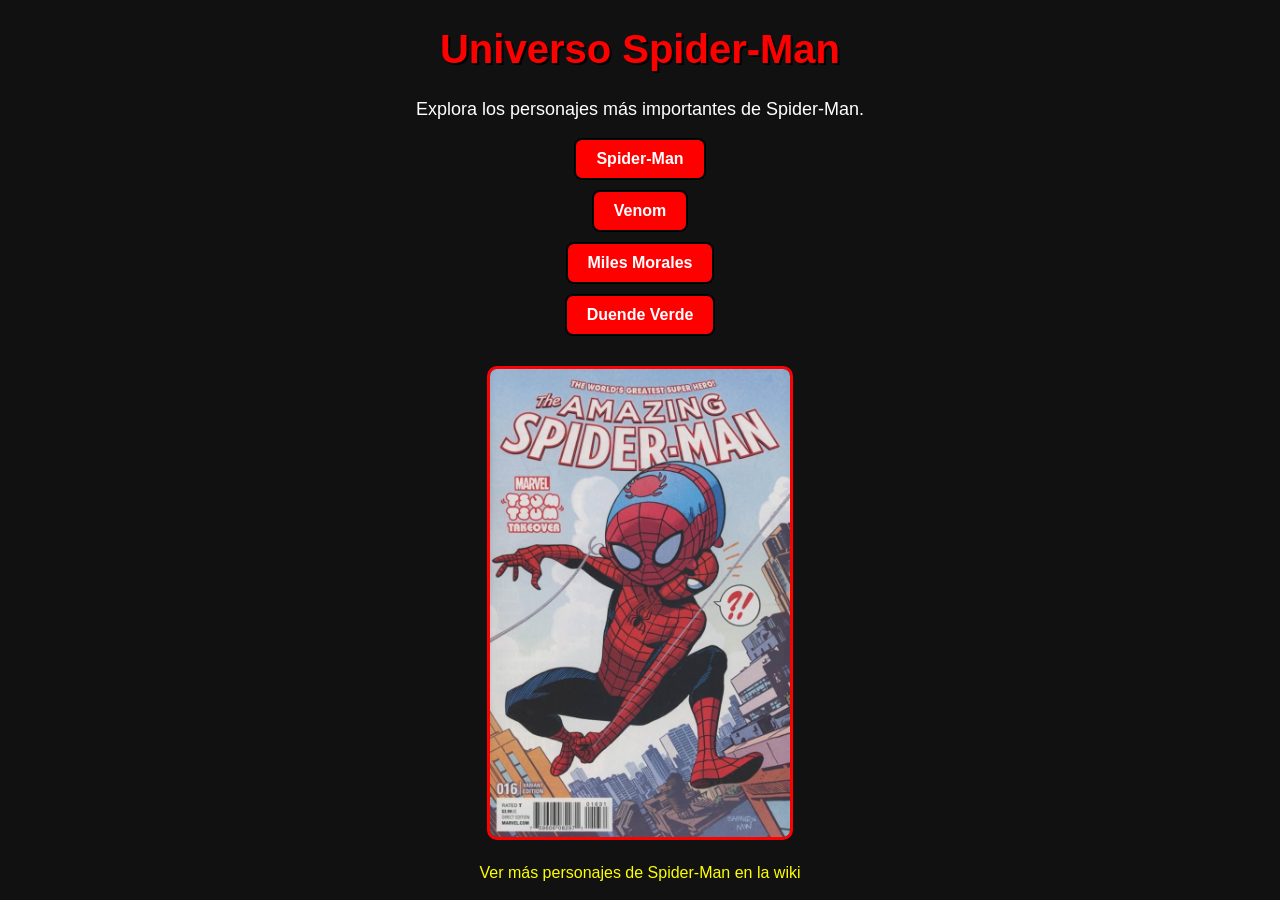
<file: index.html>
<!DOCTYPE html>
<html>
    <head>
        <meta charset="UTF-8">
        <title>Personajes de Spider-Man</title>
        <link rel="stylesheet" href="styles.CSS">
    </head>
    <body>

    <h1>Universo Spider-Man</h1>

    <p>Explora los personajes más importantes de Spider-Man.</p>

    <ul>
        <li><a href="spiderman.html">Spider-Man</a></li>
        <li><a href="venom.html">Venom</a></li>
        <li><a href="miles.html">Miles Morales</a></li>
        <li><a href="duende.html">Duende Verde</a></li>
    </ul>

    <img src="spiderman.jpg" width="300">
    <br>

    <a href="https://es.wikipedia.org/wiki/Anexo:Personajes_de_Spider-Man" target="_blank">
        Ver más personajes de Spider-Man en la wiki
    </a>

    </body>
</html>
</file>
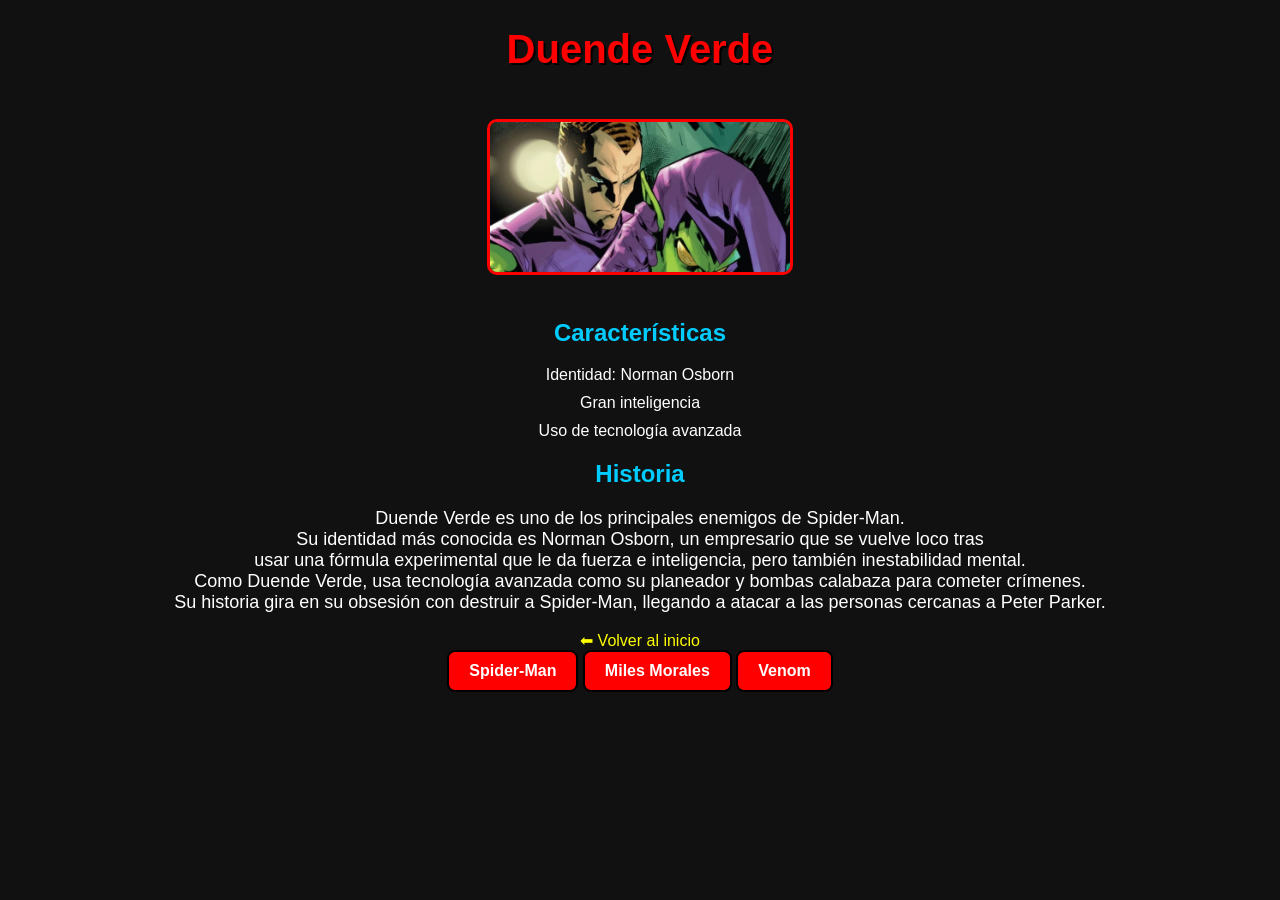
<file: duende.html>
<!DOCTYPE html>
<html>
<head>
    <meta charset="UTF-8">
    <title>Duende Verde</title>
    <link rel="stylesheet" href="styles.CSS">
</head>
<body>

    <h1>Duende Verde</h1>

    <img src="duende.jpg" width="300">

    <h2>Características</h2>
    <ul>
        <li>Identidad: Norman Osborn</li>
        <li>Gran inteligencia</li>
        <li>Uso de tecnología avanzada</li>
    </ul>

    <h2>Historia</h2>
    <p>Duende Verde es uno de los principales enemigos de Spider-Man.<br>Su identidad más conocida es Norman Osborn, un empresario que se vuelve loco tras <br>usar una fórmula experimental que le da fuerza e inteligencia, pero también inestabilidad mental.<br>Como Duende Verde, usa tecnología avanzada como su planeador y bombas calabaza para cometer crímenes.<br> Su historia gira en su obsesión con destruir a Spider-Man, llegando a atacar a las personas cercanas a Peter Parker.</p>

    <a href="index.html">⬅ Volver al inicio</a>
    <nav>
        <a href="spiderman.html">Spider-Man</a>
        <a href="miles.html">Miles Morales</a>
        <a href="venom.html">Venom</a>
    </nav>
    

    </body>
</html>
</file>
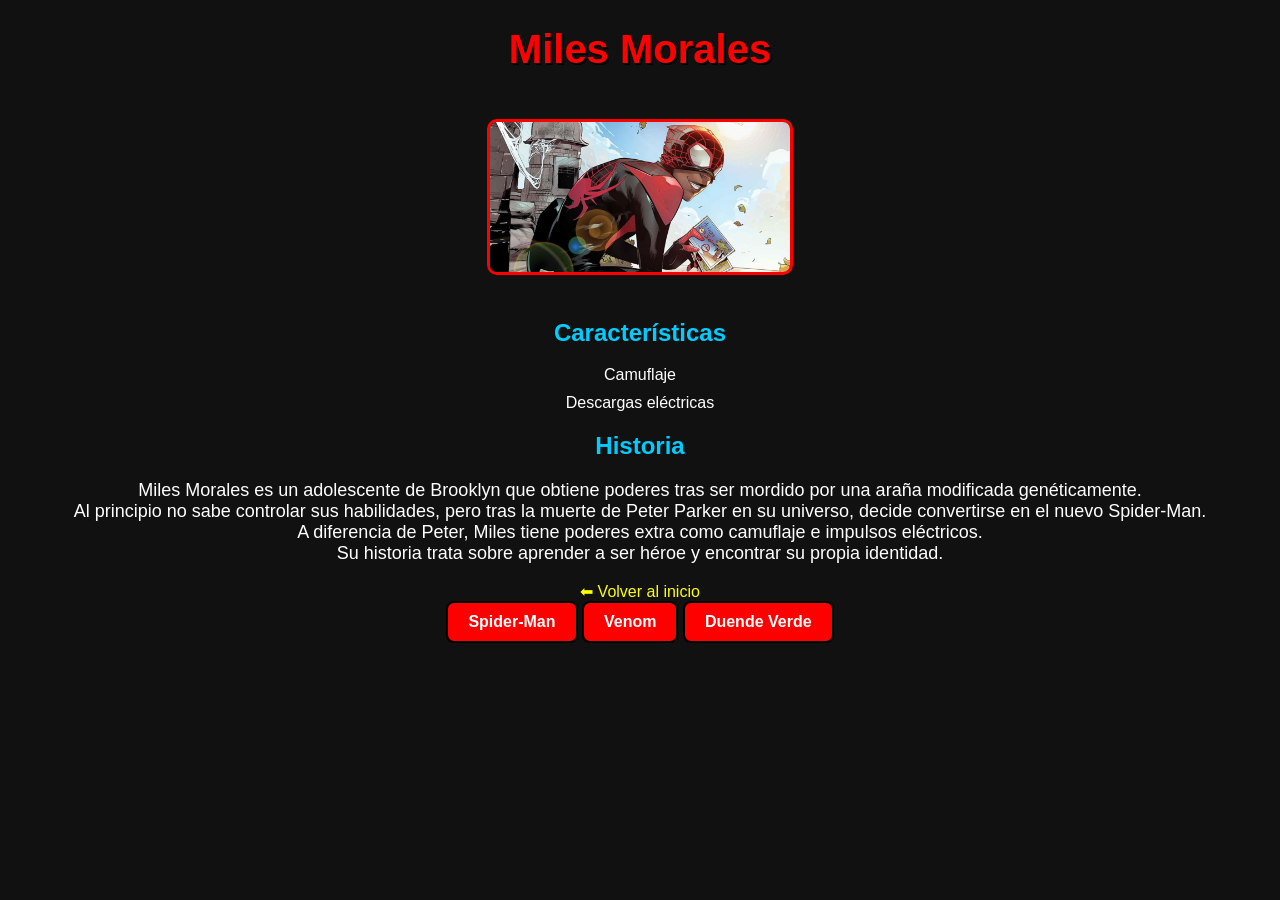
<file: miles.html>
<!DOCTYPE html>
<html>
    <head>
        <meta charset="UTF-8">
        <title>Miles Morales</title>
        <link rel="stylesheet" href="styles.CSS">
    </head>
    <body>

        <h1>Miles Morales</h1>

        <img src="miles.jpg" width="300">

        <h2>Características</h2>
        <ul>
            <li>Camuflaje</li>
            <li>Descargas eléctricas</li>
        </ul>

        <h2>Historia</h2>
        <p>Miles Morales es un adolescente de Brooklyn que obtiene poderes tras ser mordido por una araña modificada genéticamente.<br>Al principio no sabe controlar sus habilidades, pero tras la muerte de Peter Parker en su universo, decide convertirse en el nuevo Spider-Man.<br>A diferencia de Peter, Miles tiene poderes extra como camuflaje e impulsos eléctricos. <br>Su historia trata sobre aprender a ser héroe y encontrar su propia identidad.</p>

        <a href="index.html">⬅ Volver al inicio</a>
    <nav>
        <a href="spiderman.html">Spider-Man</a>
        <a href="venom.html">Venom</a>
        <a href="duende.html">Duende Verde</a>
    </nav>

    </body>
</html>
</file>
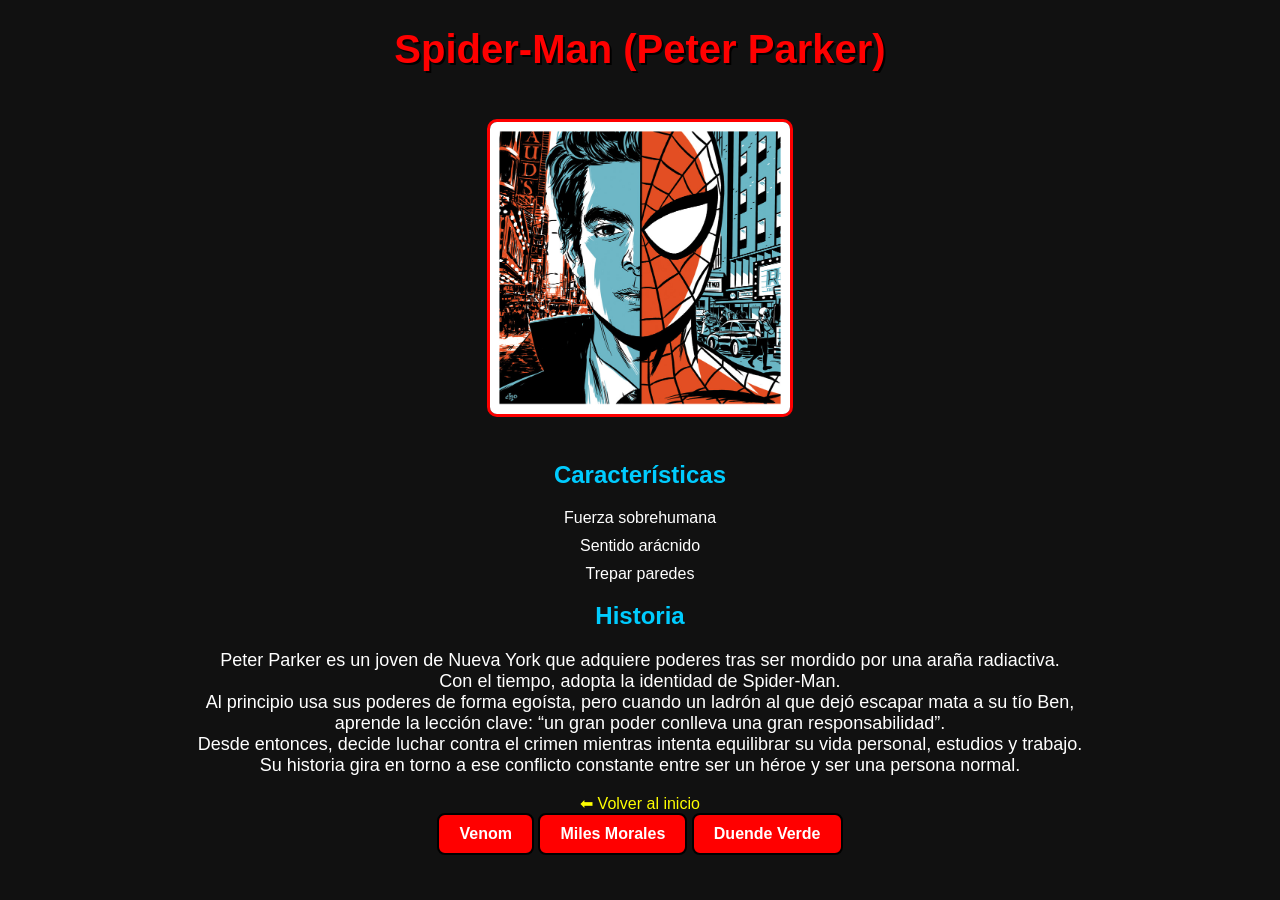
<file: spiderman.html>
<!DOCTYPE html>
<html>
<head>
    <meta charset="UTF-8">
    <title>Spider-Man</title>
    <link rel="stylesheet" href="styles.CSS">
</head>

<body>

    <h1>Spider-Man (Peter Parker)</h1>

    <img src="peter.jpg" alt="Spider-Man" width="300">

    <h2>Características</h2>
    <ul>
        <li>Fuerza sobrehumana</li>
        <li>Sentido arácnido</li>
        <li>Trepar paredes</li>
    </ul>

    <h2>Historia</h2>
    <p>Peter Parker es un joven de Nueva York que adquiere poderes tras ser mordido por una araña radiactiva.<br> Con el tiempo, adopta la identidad de Spider-Man.<br>Al principio usa sus poderes de forma egoísta, pero cuando un ladrón al que dejó escapar mata a su tío Ben,<br> aprende la lección clave: “un gran poder conlleva una gran responsabilidad”.<br> Desde entonces, decide luchar contra el crimen mientras intenta equilibrar su vida personal, estudios y trabajo.<br>Su historia gira en torno a ese conflicto constante entre ser un héroe y ser una persona normal.</p>

    <a href="index.html">⬅ Volver al inicio</a>
    <nav>
        <a href="venom.html">Venom</a>
        <a href="miles.html">Miles Morales</a>
        <a href="duende.html">Duende Verde</a>
    </nav>

</body>
</html>
</file>
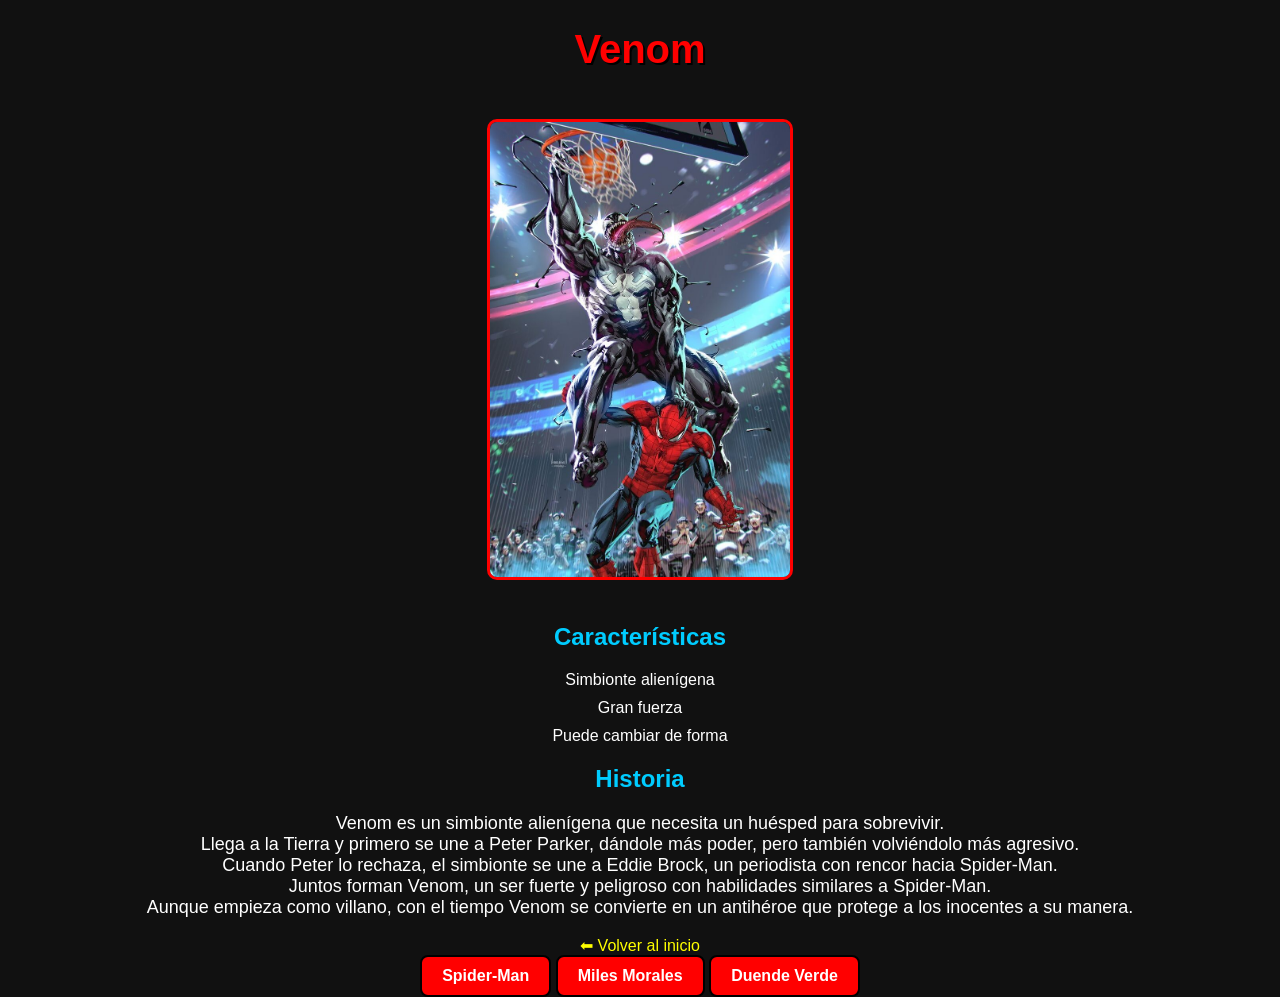
<file: venom.html>
<!DOCTYPE html>
<html>
<head>
    <meta charset="UTF-8">
    <title>Venom</title>
    <link rel="stylesheet" href="styles.CSS">
</head>
<body>

    <h1>Venom</h1>
    <img src="venom.jpg" width="300">
    <h2>Características</h2>
    <ul>
        <li>Simbionte alienígena</li>
        <li>Gran fuerza</li>
        <li>Puede cambiar de forma</li>
    </ul>

    <h2>Historia</h2>
    <p>Venom es un simbionte alienígena que necesita un huésped para sobrevivir.<br> Llega a la Tierra y primero se une a Peter Parker, dándole más poder, pero también volviéndolo más agresivo.<br>Cuando Peter lo rechaza, el simbionte se une a Eddie Brock, un periodista con rencor hacia Spider-Man.<br> Juntos forman Venom, un ser fuerte y peligroso con habilidades similares a Spider-Man.<br>Aunque empieza como villano, con el tiempo Venom se convierte en un antihéroe que protege a los inocentes a su manera.</p>

    <a href="index.html">⬅ Volver al inicio</a>
    <nav>
        <a href="spiderman.html">Spider-Man</a>
        <a href="miles.html">Miles Morales</a>
        <a href="duende.html">Duende Verde</a>
    </nav>

</body>
</html>
</file>
<file: styles.CSS>
body {
    background-color: #111;
    color: white;
    font-family: Arial, sans-serif;
    text-align: center;
    margin: 0;
}

h1 {
    color: red;
    text-shadow: 2px 2px black;
    font-size: 40px;
}

h2 {
    color: #00ccff;
}

p {
    font-size: 18px;
}

ul {
    list-style-type: none;
    text-align: center;
    padding: 0;
    margin: 0;
}

ul li {
    margin: 10px 0;
}

img {
    border: 3px solid red;
    margin: 20px;
    border-radius: 10px;
}


 ul li a {
    display: inline-block;
    background-color: red;
    color: white;
    padding: 10px 20px;
    border: 2px solid black;
    border-radius: 8px;
    text-decoration: none;
    font-weight: bold;
    transition: all 0.3s ease;
}


 ul li a:hover {
    background-color: black;
    color: red;
    transform: scale(1.1);
    box-shadow: 0 0 10px red;
}


a {
    color: yellow;
    text-decoration: none;
}

a:hover {
    color: orange;
}
nav a{

    display: inline-block;
    background-color: red;
    color: white;
    padding: 10px 20px;
    border: 2px solid black;
    border-radius: 8px;
    text-decoration: none;
    font-weight: bold;
    transition: all 0.3s ease;
}
 nav a:hover {
    background-color: black;
    color: red;
    transform: scale(1.1);
    box-shadow: 0 0 10px red;

 }
</file>
